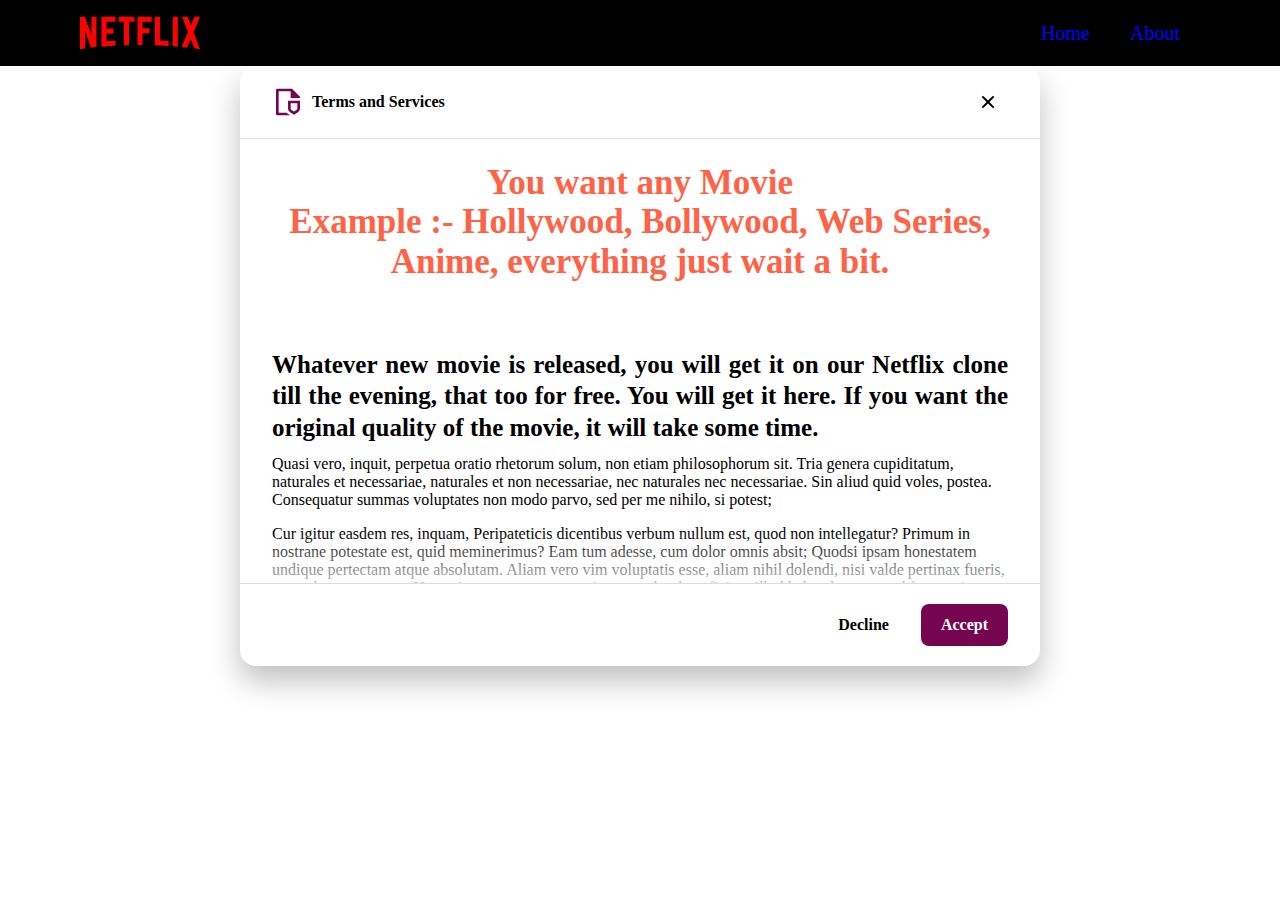
<file: component/About.html>
<!DOCTYPE html>
<html lang="en">
<head>
    <meta charset="UTF-8">
    <meta name="viewport" content="width=device-width, initial-scale=1.0">
    <title>Document</title>

    <link rel="stylesheet" href="About.css">
</head>
<body>

    <nav class="navbar">

        <img src="../assets/image/logo.svg" height="50" width="120" class="d-inline-block align-top" alt="">

        <div class="nav">
            <ul class="NavUl">
                <li class="home">
                    <a href="../index.html">Home</a>
                </li>

                <li>
                    <a href="../component/About.html">About</a>
                </li>


            </ul>
        </div>
    </nav>


    <!-- Navbar  -->
    

    <div class="modal">
        <article class="modal-container">
            <header class="modal-container-header">
                <span class="modal-container-title">
                    <svg aria-hidden="true" height="24" width="24" viewBox="0 0 24 24" xmlns="http://www.w3.org/2000/svg">
                        <path d="M0 0h24v24H0z" fill="none"></path>
                        <path d="M14 9V4H5v16h6.056c.328.417.724.785 1.18 1.085l1.39.915H3.993A.993.993 0 0 1 3 21.008V2.992C3 2.455 3.449 2 4.002 2h10.995L21 8v1h-7zm-2 2h9v5.949c0 .99-.501 1.916-1.336 2.465L16.5 21.498l-3.164-2.084A2.953 2.953 0 0 1 12 16.95V11zm2 5.949c0 .316.162.614.436.795l2.064 1.36 2.064-1.36a.954.954 0 0 0 .436-.795V13h-5v3.949z" fill="currentColor"></path>
                    </svg>
                    Terms and Services
                </span>
                <button class="icon-button">
                    <svg height="24" width="24" viewBox="0 0 24 24" xmlns="http://www.w3.org/2000/svg">
                        <path d="M0 0h24v24H0z" fill="none"></path>
                        <path d="M12 10.586l4.95-4.95 1.414 1.414-4.95 4.95 4.95 4.95-1.414 1.414-4.95-4.95-4.95 4.95-1.414-1.414 4.95-4.95-4.95-4.95L7.05 5.636z" fill="currentColor"></path>
                    </svg>
                </button>
            </header>
            <section class="modal-container-body rtf">

                <h1 style="text-align: center; font-size: 35px; color: tomato;">
                    You want any Movie <br> 
                    Example :- Hollywood, Bollywood, Web Series, Anime, everything just wait a bit.
                </h1>
                <br>
                <h2 style="text-align: justify; font-size: 25px;">
                    Whatever new movie is released, you will get it on our Netflix clone till the evening, that too for free. You will get it here. If you want the original quality of the movie, it will take some time.
                </h2>
    
                <p>Quasi vero, inquit, perpetua oratio rhetorum solum, non etiam philosophorum sit. Tria genera cupiditatum, naturales et necessariae, naturales et non necessariae, nec naturales nec necessariae. Sin aliud quid voles, postea. Consequatur summas voluptates non modo parvo, sed per me nihilo, si potest; </p>
    
                <p>Cur igitur easdem res, inquam, Peripateticis dicentibus verbum nullum est, quod non intellegatur? Primum in nostrane potestate est, quid meminerimus? Eam tum adesse, cum dolor omnis absit; Quodsi ipsam honestatem undique pertectam atque absolutam. Aliam vero vim voluptatis esse, aliam nihil dolendi, nisi valde pertinax fueris, concedas necesse est. Nec enim, cum tua causa cui commodes, beneficium illud habendum est, sed faeneratio, nec gratia deberi videtur ei, qui sua causa commodaverit. Universa enim illorum ratione cum tota vestra confligendum puto. Sed residamus, inquit, si placet. Sed vobis voluptatum perceptarum recordatio vitam beatam facit, et quidem corpore perceptarum. Itaque primos congressus copulationesque et consuetudinum instituendarum voluntates fieri propter voluptatem; Ita enim se Athenis collocavit, ut sit paene unus ex Atticis, ut id etiam cognomen videatur habiturus. Atque hoc loco similitudines eas, quibus illi uti solent, dissimillimas proferebas. </p>
    
                <span>An hoc usque quaque, aliter in vita?</span>
                <ol>
                    <li>Etenim nec iustitia nec amicitia esse omnino poterunt, nisi ipsae per se expetuntur.</li>
                    <li>Pisone in eo gymnasio, quod Ptolomaeum vocatur, unaque nobiscum Q.</li>
                    <li>Certe nihil nisi quod possit ipsum propter se iure laudari.</li>
                    <li>Itaque e contrario moderati aequabilesque habitus, affectiones ususque corporis apti esse ad naturam videntur.</li>
                </ol>
    
                <p>Utilitatis causa amicitia est quaesita. Qui autem de summo bono dissentit de tota philosophiae ratione dissentit. Quamquam non negatis nos intellegere quid sit voluptas, sed quid ille dicat. Sed emolumenta communia esse dicuntur, recte autem facta et peccata non habentur communia. Hoc positum in Phaedro a Platone probavit Epicurus sensitque in omni disputatione id fieri oportere. Potius inflammat, ut coercendi magis quam dedocendi esse videantur. Roges enim Aristonem, bonane ei videantur haec: vacuitas doloris, divitiae, valitudo; Totum autem id externum est, et quod externum, id in casu est. Non autem hoc: igitur ne illud quidem. Simul atque natum animal est, gaudet voluptate et eam appetit ut bonum, aspernatur dolorem ut malum. Quamquam tu hanc copiosiorem etiam soles dicere. Quid enim necesse est, tamquam meretricem in matronarum coetum, sic voluptatem in virtutum concilium adducere? Hoc positum in Phaedro a Platone probavit Epicurus sensitque in omni disputatione id fieri oportere. Videsne quam sit magna dissensio? </p>
    
                <span>Claudii libidini, qui tum erat summo ne imperio, dederetur.</span>
    
                <p>Eorum enim est haec querela, qui sibi cari sunt seseque diligunt. Cum audissem Antiochum, Brute, ut solebam, cum M. An obliviscimur, quantopere in audiendo in legendoque moveamur, cum pie, cum amice, cum magno animo aliquid factum cognoscimus? Qui igitur convenit ab alia voluptate dicere naturam proficisci, in alia summum bonum ponere? Magni enim aestimabat pecuniam non modo non contra leges, sed etiam legibus partam. Haec mirabilia videri intellego, sed cum certe superiora firma ac vera sint, his autem ea consentanea et consequentia, ne de horum quidem est veritate dubitandum. At, illa, ut vobis placet, partem quandam tuetur, reliquam deserit. Sed utrum hortandus es nobis, Luci, inquit, an etiam tua sponte propensus es? Sed est forma eius disciplinae, sicut fere ceterarum, triplex: una pars est naturae, disserendi altera, vivendi tertia. Nemo enim est, qui aliter dixerit quin omnium naturarum simile esset id, ad quod omnia referrentur, quod est ultimum rerum appetendarum. Quid est, quod ab ea absolvi et perfici debeat? Quod cum accidisset ut alter alterum necopinato videremus, surrexit statim. Tantum dico, magis fuisse vestrum agere Epicuri diem natalem, quam illius testamento cavere ut ageretur. Quod iam a me expectare noli. Quod totum contra est. Semper enim ita adsumit aliquid, ut ea, quae prima dederit, non deserat. </p>
    
                <span>Sed nimis multa.</span>
    
                <p>Nec vero alia sunt quaerenda contra Carneadeam illam sententiam. Negat enim summo bono afferre incrementum diem. Causa autem fuit huc veniendi ut quosdam hinc libros promerem. Deinde prima illa, quae in congressu solemus: Quid tu, inquit, huc? Minime vero probatur huic disciplinae, de qua loquor, aut iustitiam aut amicitiam propter utilitates adscisci aut probari. Nulla profecto est, quin suam vim retineat a primo ad extremum. Sed ad illum redeo. Quem quidem vos, cum improbis poenam proponitis, inpetibilem facitis, cum sapientem semper boni plus habere vultis, tolerabilem. Huic ego, si negaret quicquam interesse ad beate vivendum quali uteretur victu, concederem, laudarem etiam; Non igitur de improbo, sed de callido improbo quaerimus, qualis Q. His singulis copiose responderi solet, sed quae perspicua sunt longa esse non debent. Quae cum ita sint, effectum est nihil esse malum, quod turpe non sit. </p>
    
            </section>
            <footer class="modal-container-footer">
                <button class="button is-ghost">Decline</button>
                <button class="button is-primary">Accept</button>
            </footer>
        </article>
    </div>

</body>
</html>
</file>
<file: component/About.css>
*{
    margin: 0px;
    padding: 0px;
}

.navbar {
    background-color: black;
  
    padding: 0.5rem 5rem !important;
    display: flex;
    justify-content: space-between;
  }
  
  .NavUl {
    list-style-type: none;
  
    padding: 0px;
    margin: auto;
  
    display: flex;
    justify-content: space-between;
  }
  
  .NavUl li a {
    text-decoration: none;
    color: white;
    font-size: 20px;
  }
  
  .NavUl li {
    margin: 0px 20px;
  }
  
  .nav {
    display: flex;
    flex-direction: row;
  }
  
  .NavUl a:hover {
    transition: color 1s ease-out;
    color: red;
  }
  
  .NavUl a:active {
    transition: all 1s ease-out;
    color: yellow;
  }
  
  .NavUl a:link {
    transition: all 1s ease-out;
    color: blue;
  }
  

.button,
.input,
.select,
.textarea {
  font: inherit;
}

a {
  color: inherit;
}

.modal-container {
  max-height: 600px;
  max-width: 800px;
  margin-left: auto;
  margin-right: auto;
  background-color: #fff;
  border-radius: 16px;
  overflow: hidden;
  display: flex;
  flex-direction: column;
  box-shadow: 0 15px 30px 0 rgba(0, 0, 0, 0.25);
}

@media (max-width: 600px) {
  .modal-container {
    width: 90%;
  }
}

.modal-container-header {
  padding: 16px 32px;
  border-bottom: 1px solid #ddd;
  display: flex;
  align-items: center;
  justify-content: space-between;
}

.modal-container-title {
  display: flex;
  align-items: center;
  gap: 8px;
  line-height: 1;
  font-weight: 700;
  font-size: 1.125;
}

.modal-container-title svg {
  width: 32px;
  height: 32px;
  color: #750550;
}

.modal-container-body {
  padding: 24px 32px 51px;
  overflow-y: auto;
}

.rtf h1,
.rtf h2,
.rtf h3,
.rtf h4,
.rtf h5,
.rtf h6 {
  font-weight: 700;
}

.rtf h1 {
  font-size: 1.5rem;
  line-height: 1.125;
}

.rtf h2 {
  font-size: 1.25rem;
  line-height: 1.25;
}

.rtf h3 {
  font-size: 1rem;
  line-height: 1.5;
}

.rtf > * + * {
  margin-top: 1em;
}

.rtf > * + :is(h1, h2, h3) {
  margin-top: 2em;
}

.rtf > :is(h1, h2, h3) + * {
  margin-top: 0.75em;
}

.rtf ul,
.rtf ol {
  margin-left: 20px;
  list-style-position: inside;
}

.rtf ol {
  list-style: numeric;
}

.rtf ul {
  list-style: disc;
}

.modal-container-footer {
  padding: 20px 32px;
  display: flex;
  align-items: center;
  justify-content: flex-end;
  border-top: 1px solid #ddd;
  gap: 12px;
  position: relative;
}

.modal-container-footer:after {
  content: "";
  display: block;
  position: absolute;
  top: -51px;
  left: 24px;
  right: 24px;
  height: 50px;
  flex-shrink: 0;
  background-image: linear-gradient(to top, rgba(255, 255, 255, 0.75), transparent);
  pointer-events: none;
}

.button {
  padding: 12px 20px;
  border-radius: 8px;
  background-color: transparent;
  border: 0;
  font-weight: 600;
  cursor: pointer;
  transition: 0.15s ease;
}

.button.is-ghost:hover, .button.is-ghost:focus {
  background-color: #dfdad7;
}

.button.is-primary {
  background-color: #750550;
  color: #fff;
}

.button.is-primary:hover, .button.is-primary:focus {
  background-color: #4a0433;
}

.icon-button {
  padding: 0;
  border: 0;
  background-color: transparent;
  width: 40px;
  height: 40px;
  display: flex;
  align-items: center;
  justify-content: center;
  line-height: 1;
  cursor: pointer;
  border-radius: 8px;
  transition: 0.15s ease;
}

.icon-button svg {
  width: 24px;
  height: 24px;
}

.icon-button:hover, .icon-button:focus {
  background-color: #dfdad7;
}
</file>
